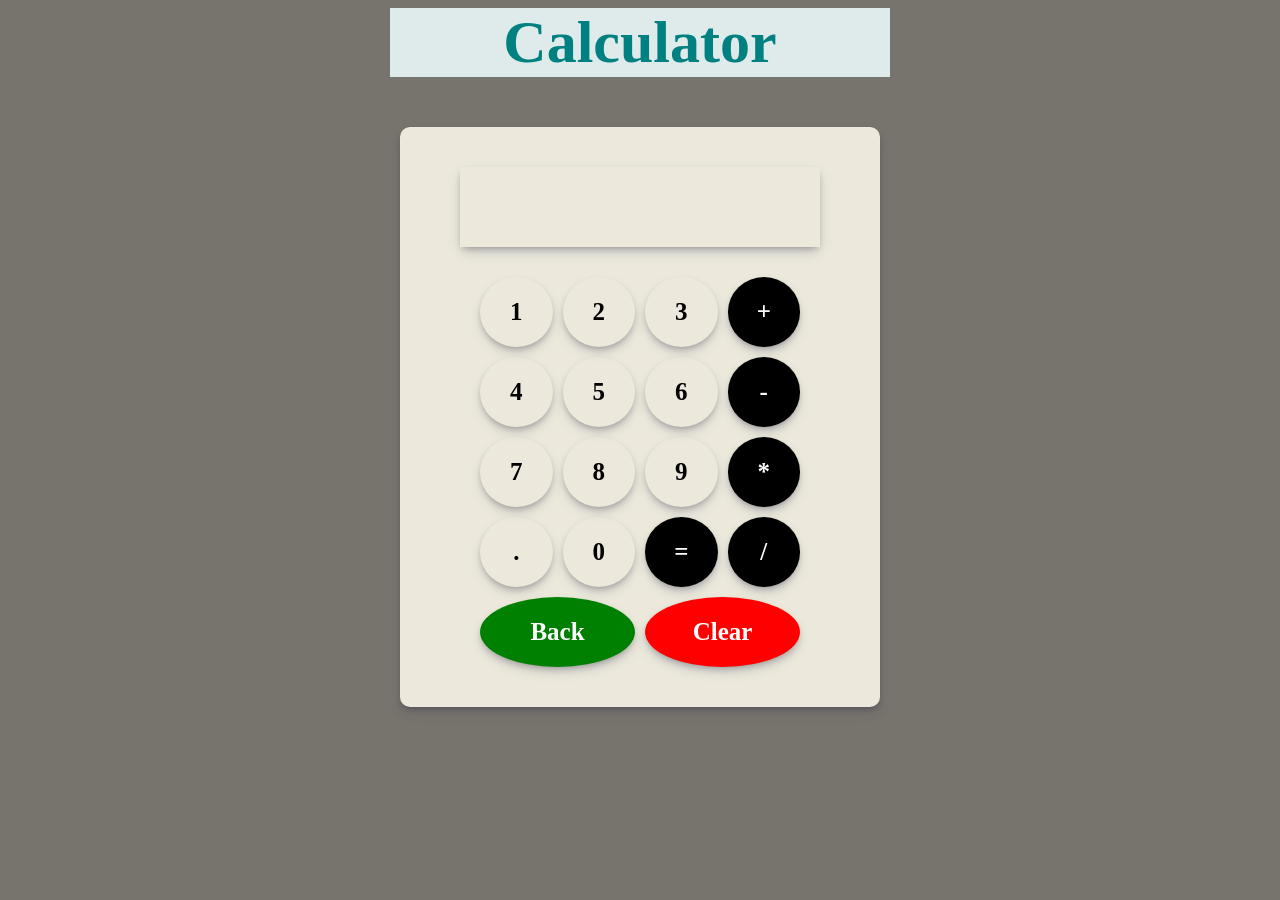
<file: Calculator/index.html>
<!DOCTYPE html>
<html lang="en">
  <head>
    <meta charset="UTF-8" />
    <meta http-equiv="X-UA-Compatible" content="IE=edge" />
    <meta name="viewport" content="width=device-width, initial-scale=1.0" />
    <title>Calculator</title>
    <link rel="stylesheet" href="./style.css" />
  </head>

  <body>
    <h1 style="background-color: rgb(223, 235, 235)">Calculator</h1>
    <div id="calculator">
      <div id="input"></div>
      <div id="keyboard">
        <div>1</div>
        <div>2</div>
        <div>3</div>
        <div class="black">+</div>
        <div>4</div>
        <div>5</div>
        <div>6</div>
        <div class="black">-</div>
        <div>7</div>
        <div>8</div>
        <div>9</div>
        <div class="black">*</div>
        <div>.</div>
        <div>0</div>
        <div class="black">=</div>
        <div class="black">/</div>
        <div class="red">Clear</div>
        <div class="green">Back</div>
      </div>
    </div>
  </body>
</html>

<script src="script.js"></script>
</file>
<file: Calculator/style.css>
body {
    background-color: rgb(119, 116, 109);
}

h1 {
    margin: auto;
    width: 500px;
    text-align: center;
    font-size: 60px;
    color: teal;
    background-color: white;
}


#calculator {
    height: 500px;
    width: 400px;
    box-shadow: rgba(50, 50, 93, 0.25) 0px 6px 12px -2px, rgba(0, 0, 0, 0.3) 0px 3px 7px -3px;
    margin: auto;
    border-radius: 10px;
    margin-top: 50px;
    padding: 40px;
    background-color: rgb(236, 233, 220);
}

#input {
    overflow: scroll;
    width: 90%;
    height: 80px;
    display: grid;
    justify-content: center;
    align-items: center;
    font-size: 30px;
    margin: auto;
    color: green;
    box-shadow: rgba(50, 50, 93, 0.25) 0px 6px 12px -2px, rgba(0, 0, 0, 0.3) 0px 3px 7px -3px;
}

#keyboard {
    margin-top: 50px;
    width: 80%;
    display: grid;
    margin: auto;
    margin-top: 30px;
    grid-template-columns: repeat(4, 1fr);
    grid-template-rows: repeat(5, 70px);
    gap: 10px;
}

#keyboard>div {
    font-weight: bolder;
    font-size: 25px;
    display: grid;
    justify-content: center;
    align-items: center;
    border-radius: 50%;
    box-shadow: rgba(50, 50, 93, 0.25) 0px 6px 12px -2px, rgba(0, 0, 0, 0.3) 0px 3px 7px -3px;
}

#keyboard>div:hover {
    background-color: rgb(146, 134, 146);
    color: white;
    cursor: pointer;
}

.black {
    background-color: black;
    color: white
}

.red {
    background-color: red;
    color: white;
    grid-area: 5/3/6/5;
}

.green {
    background-color: green;
    color: white;
    grid-area: 5/1/6/3;
}
</file>
